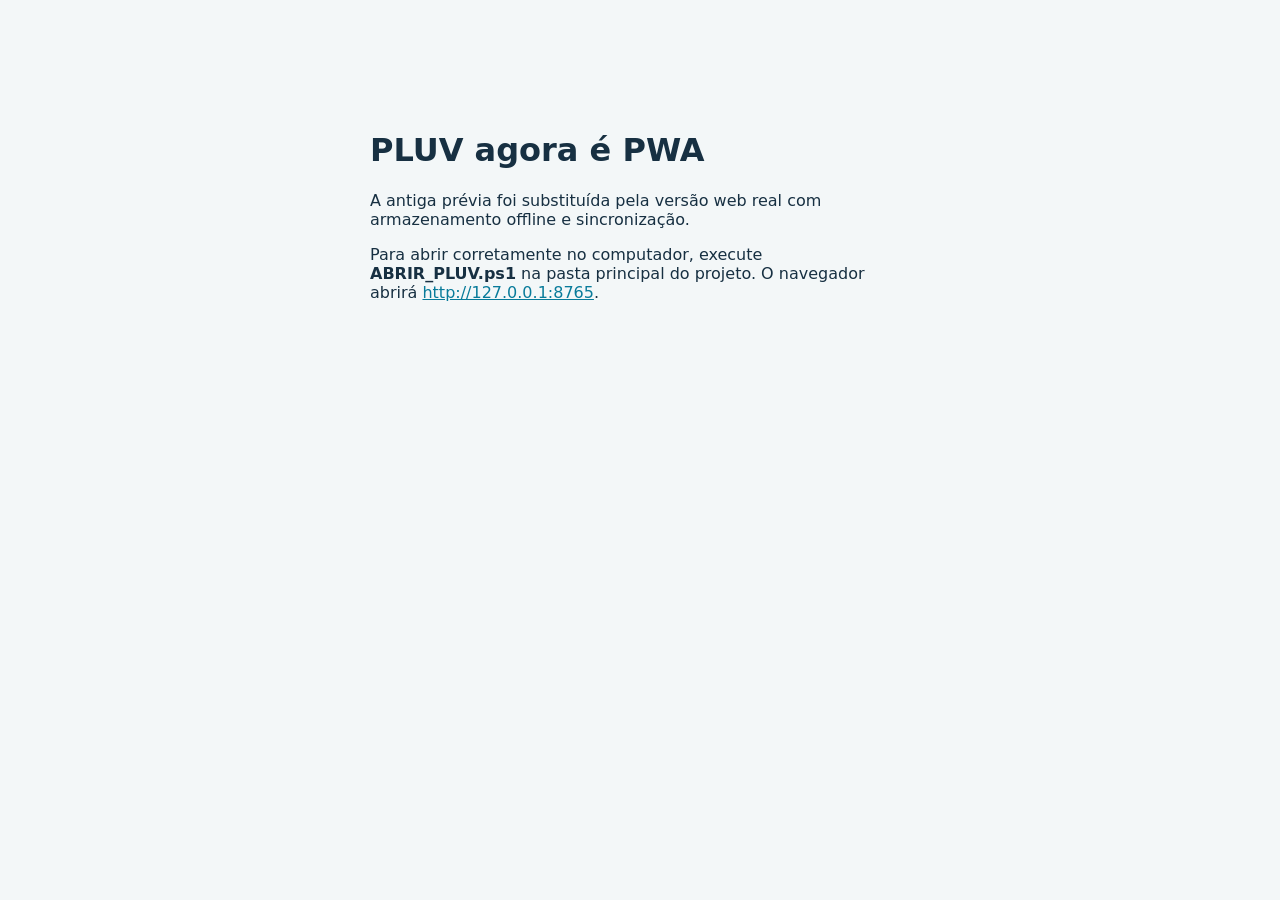
<file: preview/index.html>
<!doctype html><html lang="pt-BR"><meta charset="utf-8"><meta name="viewport" content="width=device-width,initial-scale=1"><title>PLUV — nova versão</title><style>body{font:16px system-ui;background:#f3f7f8;color:#173042;max-width:540px;margin:10vh auto;padding:20px}a{color:#087b9a}</style><h1>PLUV agora é PWA</h1><p>A antiga prévia foi substituída pela versão web real com armazenamento offline e sincronização.</p><p>Para abrir corretamente no computador, execute <strong>ABRIR_PLUV.ps1</strong> na pasta principal do projeto. O navegador abrirá <a href="http://127.0.0.1:8765">http://127.0.0.1:8765</a>.</p></html>
</file>
